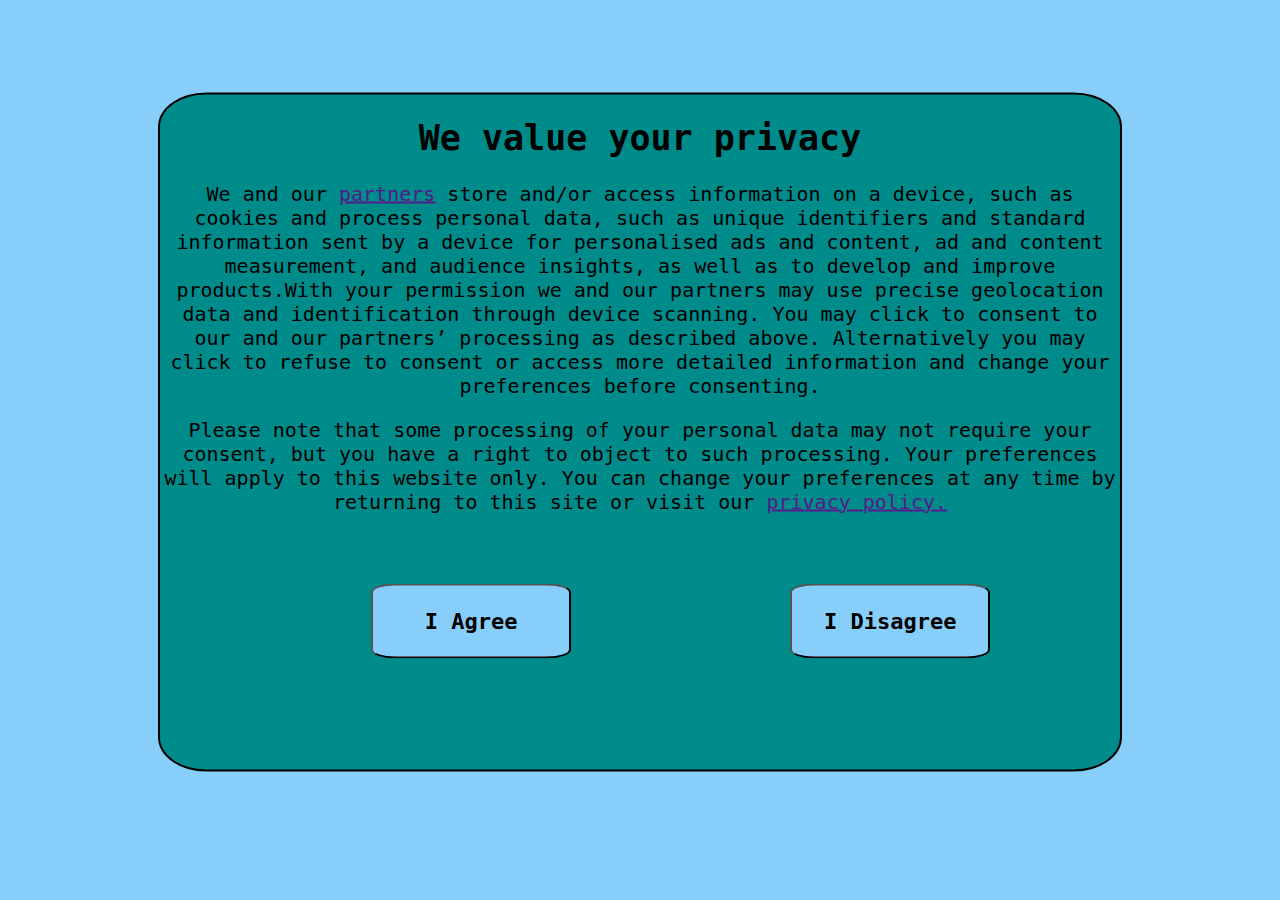
<file: index.html>
<!DOCTYPE html>
<html>

<!-- written by chapel1337 -->
<!-- https://github.com/chapel1337 -->
<!-- 
    DISCLAIMER: I DID NOT MAKE THIS FOR MALICIOUS INTENT, 
    I WAS JUST BORED AND WANTED TO MAKE SOMETHING FUNNY AND HARMLESS. 
    PLEASE DO NOT USE THIS WITH MALICIOUS INTENT. 
-->

<head>
    <meta charset = "UTF-8">
    <meta name = "viewport" content = "width = device-width">

    <link rel = "icon" href = "icon.ico">

    <link rel = "stylesheet" href = "index.css">
    <script src = "script.js"></script>

    <title> Cute Cat Pictures </title>
</head>

<body>

    <div id = "cookie">
        <h1 id = "cookie_h1"> We value your privacy </h1>

        <p id = "cookie_p1"> We and our <a href = "">partners</a> store and/or access information on a device, such as cookies and process personal data, such as unique identifiers and standard information sent by a device for personalised ads and content, ad and content measurement, and audience insights, as well as to develop and improve products.With your permission we and our partners may use precise geolocation data and identification through device scanning. You may click to consent to our and our partners’ processing as described above. Alternatively you may click to refuse to consent or access more detailed information and change your preferences before consenting. </p>
        <p id = "cookie_p2"> Please note that some processing of your personal data may not require your consent, but you have a right to object to such processing. Your preferences will apply to this website only. You can change your preferences at any time by returning to this site or visit our <a href = "">privacy policy.</a> </p>

        <button id = "cookie_button1" onclick = "start()"> <b>I Agree</b> </button>
        <button id = "cookie_button2" onclick = "start()"> <b>I Disagree</b> </button>
    </div>


</body>
</html>
</file>
<file: index.css>
/* written by chapel1337 */
/* https://github.com/chapel1337/ */
/* 
    DISCLAIMER: I DID NOT MAKE THIS FOR MALICIOUS INTENT, 
    I WAS JUST BORED AND WANTED TO MAKE SOMETHING FUNNY AND HARMLESS. 
    PLEASE DO NOT USE THIS WITH MALICIOUS INTENT. 
*/

* {
    font-family: monospace;
}

body {
    background-color: lightskyblue;
}

#cookie {
    height: 75%;
    width: 75%;
    background-color: darkcyan;
    border: 2px solid black;
    border-radius: 5%;
    position: absolute;
    left: 50%;
    top: 48%;
    transform: translate(-50%, -50%)
}

#cookie_p1, #cookie_p2 {
    text-align: center;
    font-size: 20px;
}

#cookie_h1 {
    text-align: center;
    font-size: 35px;
}

#cookie_button1, #cookie_button2 {
    width: 200px;
    height: 75px;
    font-size: 22px;
    border-radius: 12%;
    background-color: lightskyblue;
    margin-top: 50px;
    margin-left: 22%;
}

#cookie_button1:hover, #cookie_button2:hover {
    background-color: rgb(122, 181, 218);
}
</file>
